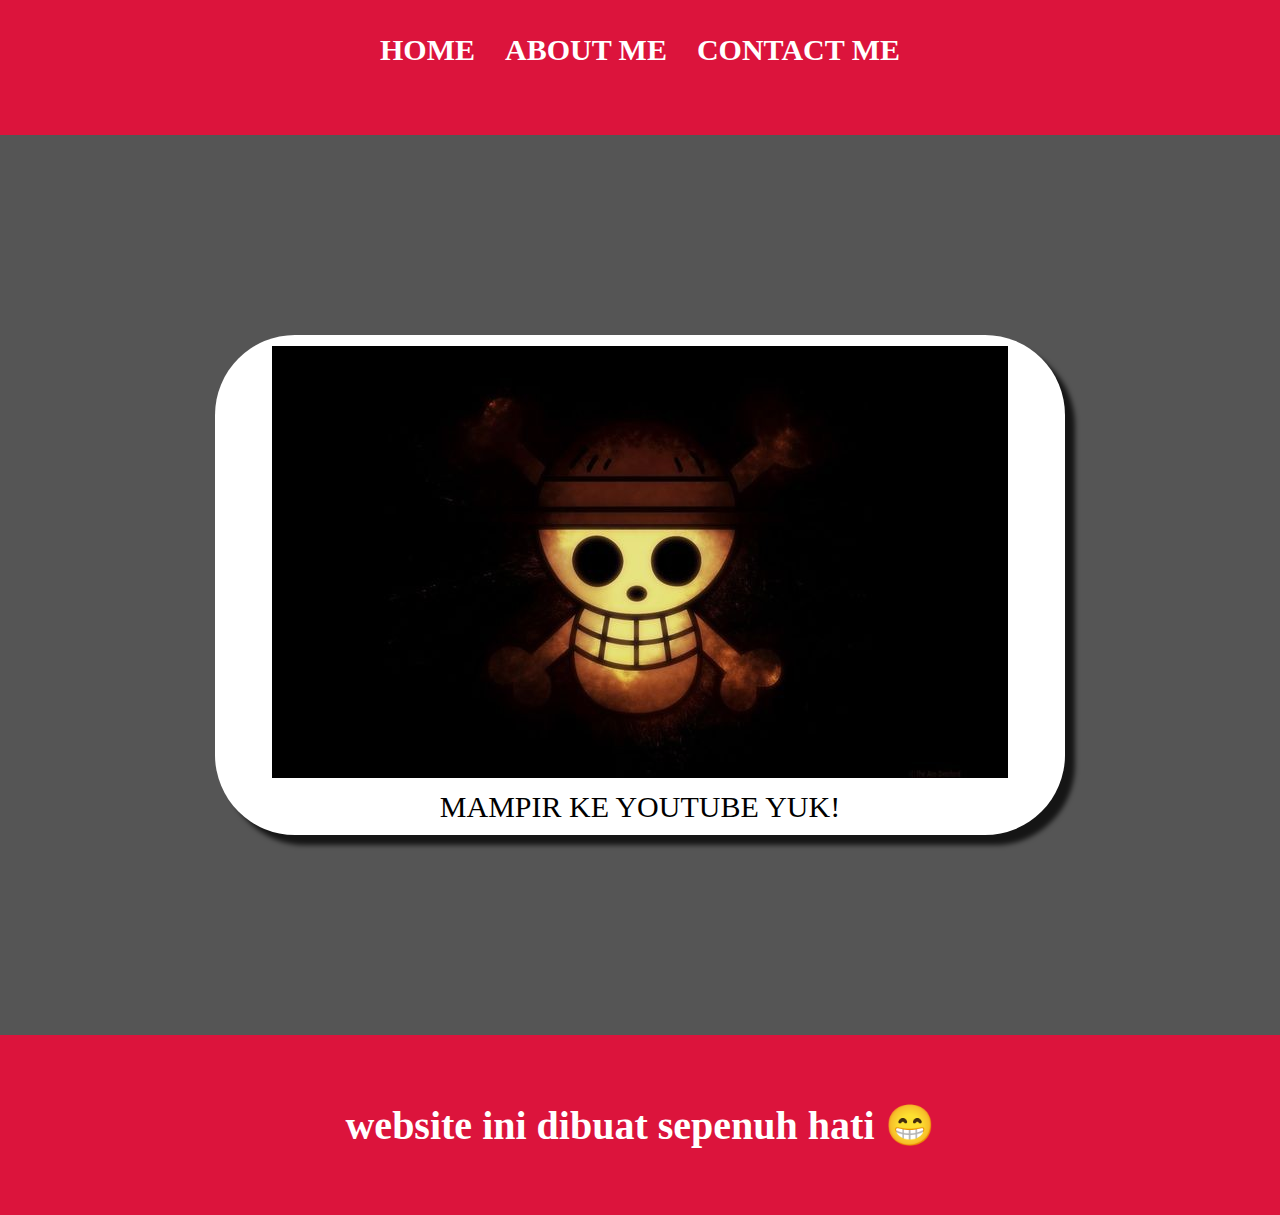
<file: index.html>
<html>

<head>
  <title>WEB DNOX</title>
  <link rel="stylesheet" href="style.css" />
</head>

<body>
  <div class="container">
    <!-- NAVIGATIONN BAR-->
    <div class="navbar-container">
      <ul class="ul-navbar">
        <li class="li-navbar">
          <a href="#" class="a-navbar">HOME</a>
        </li>
        <li class="li-navbar">
          <a href="about.html" class="a-navbar">ABOUT ME</a>
        </li>
        <li class="li-navbar">
          <a href="contact.html" class="a-navbar">CONTACT ME</a>
        </li>
      </ul>
    </div>
    <!-- NAVIGATION BAR SELESAI -->

    <!-- CONTENT 1 -->
    <div class="container-content">
      <a href="https://youtu.be/uc1F5Eo4E_A?si=kQBDTXFgVSf2pcxV" class="a-content">
        <img src="Awesome One Piece PC Wallpapers - WallpaperAccess.jpg" class="img-content" />
        <p>MAMPIR KE YOUTUBE YUK!</p>
      </a>

    </div>
    <!-- CONTENT 1 END -->

    <!-- FOOTER -->
    <div class="container-footer">
      <h1 class="h1-footer">website ini dibuat sepenuh hati 😁</h1>
    </div>
    <!-- FOOTER END -->
  </div>
</body>

</html>
</file>
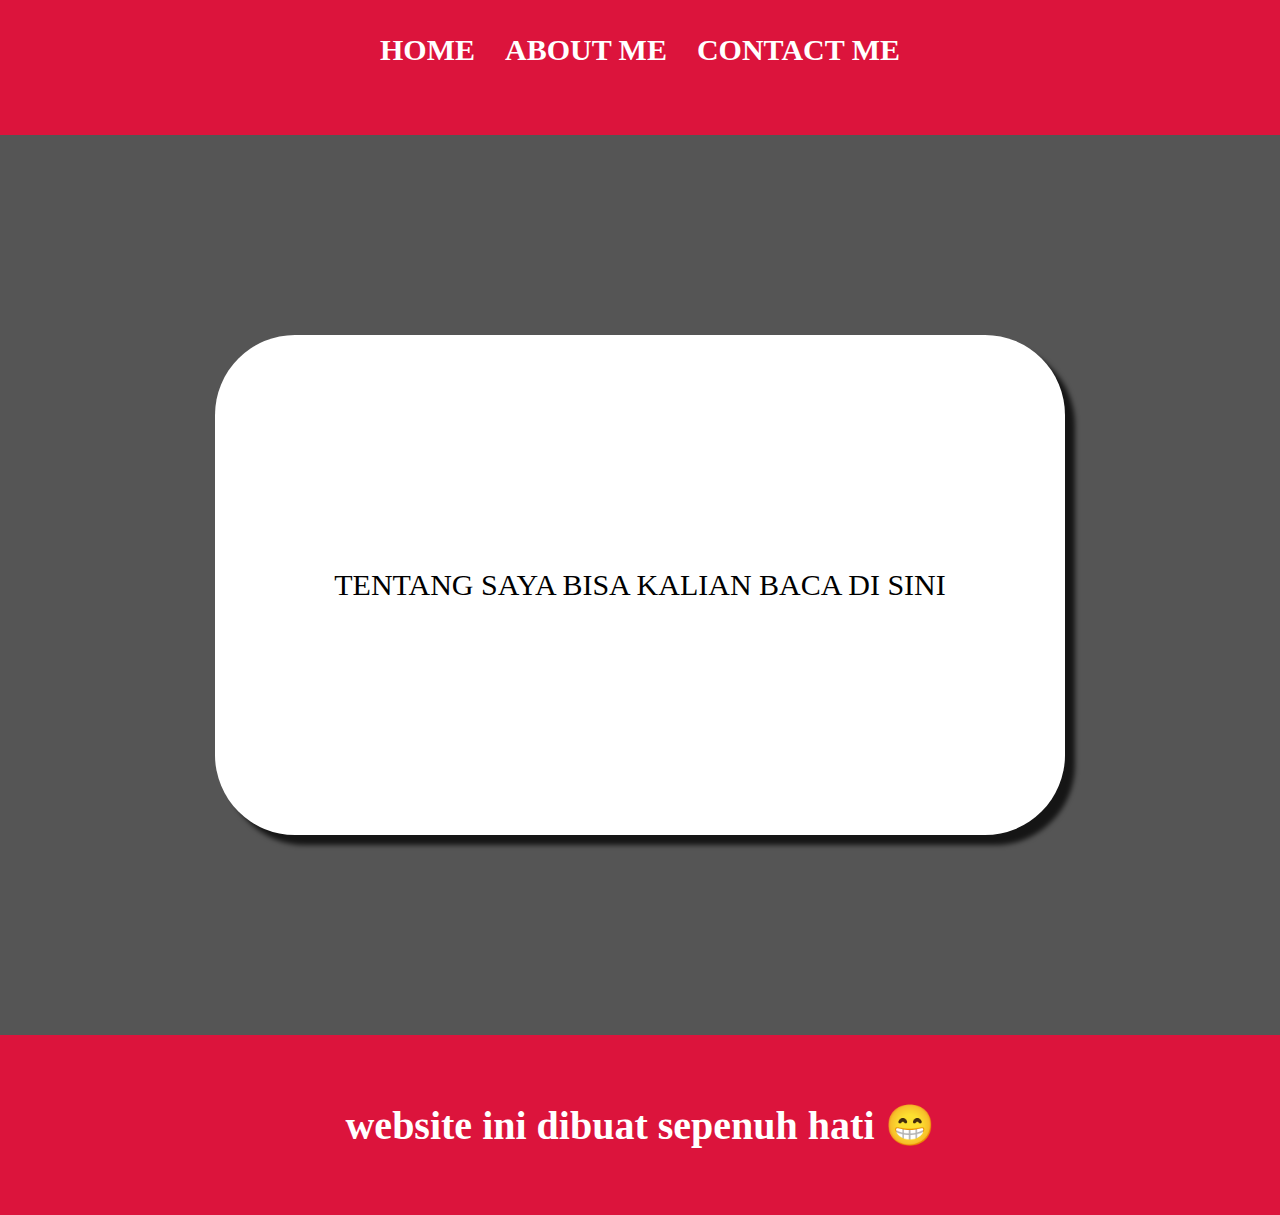
<file: about.html>
<html>
<head>
  <title>ABOUT NOX</title>
  <link rel="stylesheet" href="style.css" />
</head>
<body>
  <div class="container">
    <!-- NAVIGATIONN BAR-->
    <div class="navbar-container">
      <ul class="ul-navbar">
        <li class="li-navbar">
          <a href="index.html" class="a-navbar">HOME</a>
        </li>
        <li class="li-navbar">
          <a href="about.html" class="a-navbar">ABOUT ME</a>
        </li>
        <li class="li-navbar">
          <a href="contact.html" class="a-navbar">CONTACT ME</a>
        </li>
      </ul>
    </div>
    <!-- NAVIGATION BAR SELESAI -->

    <!-- CONTENT 1 -->
    <div class="container-content">
      <a href="https://youtu.be/uc1F5Eo4E_A?si=kQBDTXFgVSf2pcxV" class="a-content">
        <p>TENTANG SAYA BISA KALIAN BACA DI SINI</p>
      </a>

    </div>
    <!-- CONTENT 1 END -->

    <!-- FOOTER -->
    <div class="container-footer">
      <h1 class="h1-footer">website ini dibuat sepenuh hati 😁</h1>
    </div>
    <!-- FOOTER END -->
  </div>
</body>

</html>
</file>
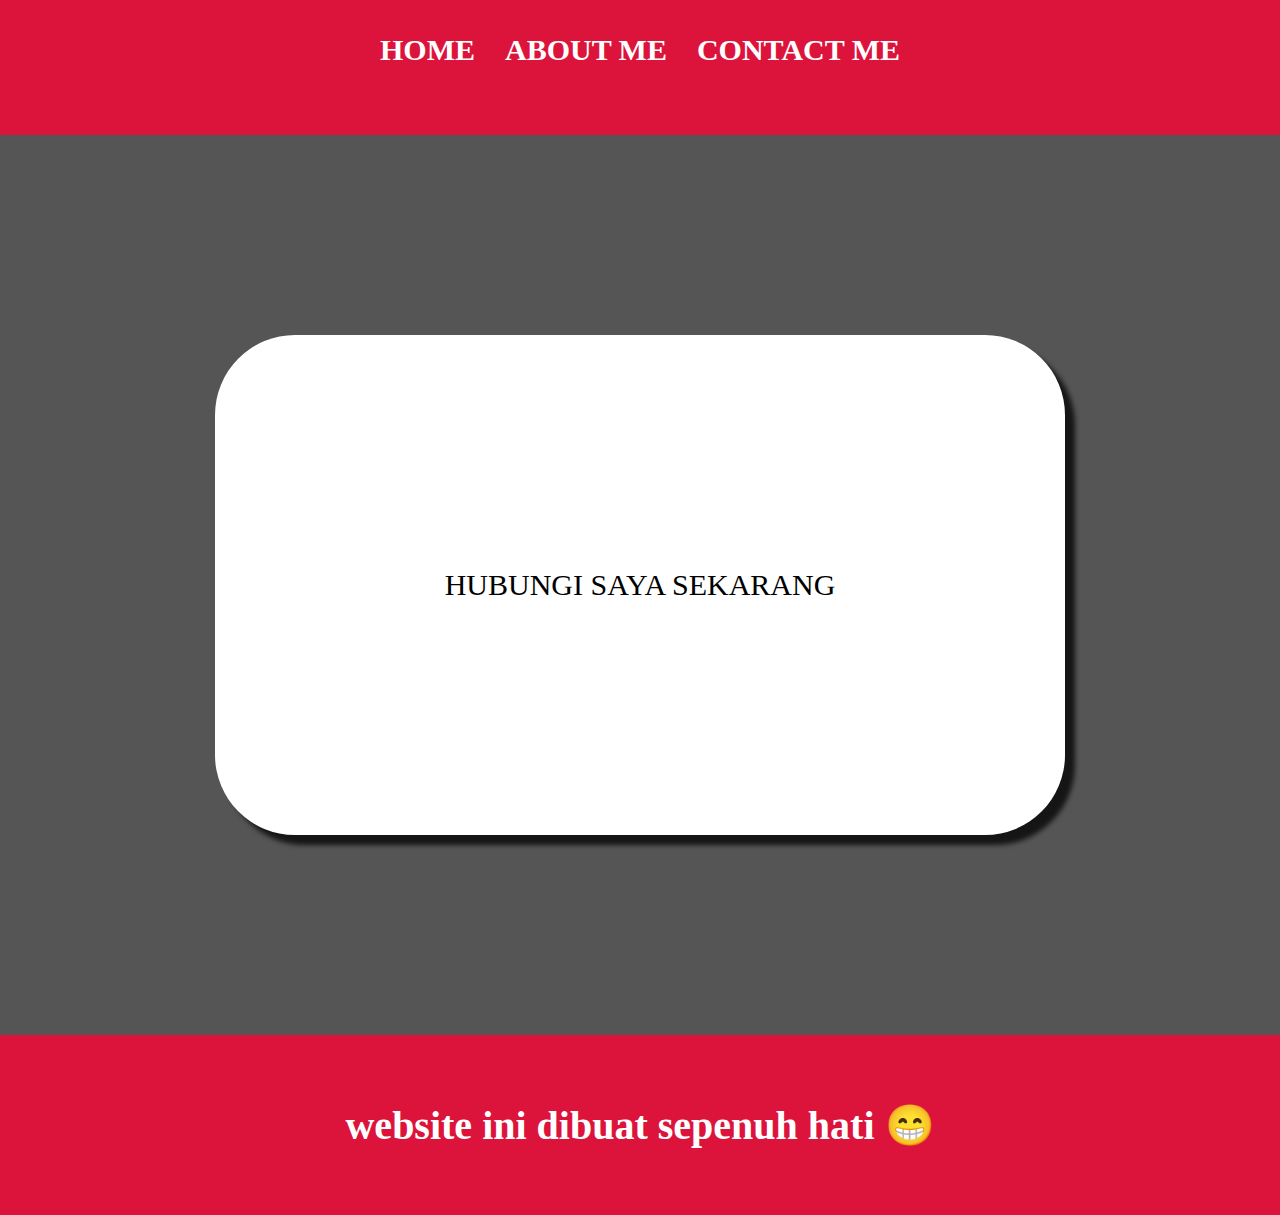
<file: contact.html>
<html>
<head>
  <title>CONTACT ME</title>
  <link rel="stylesheet" href="style.css" />
</head>
<body>
  <div class="container">
    <!-- NAVIGATIONN BAR-->
    <div class="navbar-container">
      <ul class="ul-navbar">
        <li class="li-navbar">
          <a href="index.html" class="a-navbar">HOME</a>
        </li>
        <li class="li-navbar">
          <a href="about.html" class="a-navbar">ABOUT ME</a>
        </li>
        <li class="li-navbar">
          <a href="contact.html" class="a-navbar">CONTACT ME</a>
        </li>
      </ul>
    </div>
    <!-- NAVIGATION BAR SELESAI -->

    <!-- CONTENT 1 -->
    <div class="container-content">
      <a href="https://youtu.be/uc1F5Eo4E_A?si=kQBDTXFgVSf2pcxV" class="a-content">
        <p>HUBUNGI SAYA SEKARANG</p>
      </a>

    </div>
    <!-- CONTENT 1 END -->

    <!-- FOOTER -->
    <div class="container-footer">
      <h1 class="h1-footer">website ini dibuat sepenuh hati 😁</h1>
    </div>
    <!-- FOOTER END -->
  </div>
</body>

</html>
</file>
<file: style.css>
*,
 html {
    margin: 0;
    padding: 0;
}

.container {
}

.navbar-container {
    background-color: crimson;
    width: 100%;
    height: 15vh;
}

.ul-navbar {
    display: flex;
    height: 100px;
    justify-content: center;
    align-items: center;
}

.li-navbar {
    list-style-type: none;
    padding: 10px;
    margin: 5px;
    color: black;
    font-size: 30px;
}

.li-navbar:hover {
    background-color: tomato;
    transition: .5s ease-in-out;
    -o-transition-delay: .3s;
    border-radius: 8px;
}

.a-navbar {
    color: white;
    text-decoration: none;
    font-weight: 800;
}

.container-content{
    background-color: #555;
    display: flex;
    justify-content: center;
    align-items: center;
    height: 100vh;
}

.a-content {
    background-color: white;
    color: black;
    text-decoration: none;
    font-size: 30px;
    width: 850px;
    height: 500px;
    display: flex;
    flex-direction: column;
    justify-content: space-evenly;
    align-items: center;
    border-radius: 80px;
    box-shadow: 10px 10px 5px 0px rgba(0,0,0,0.75);
-webkit-box-shadow: 10px 10px 5px 0px rgba(0,0,0,0.75);
-moz-box-shadow: 10px 10px 5px 0px rgba(0,0,0,0.75);
}

.img-content{
    width: 30%
    height: 30%
}

.container-footer {
    height: 20vh;
    background-color: crimson;
    display: flex;
    justify-content: center;
    align-items: center;
    color: white;
}

.h1-footer {
    font-size: 40px;
}
</file>
